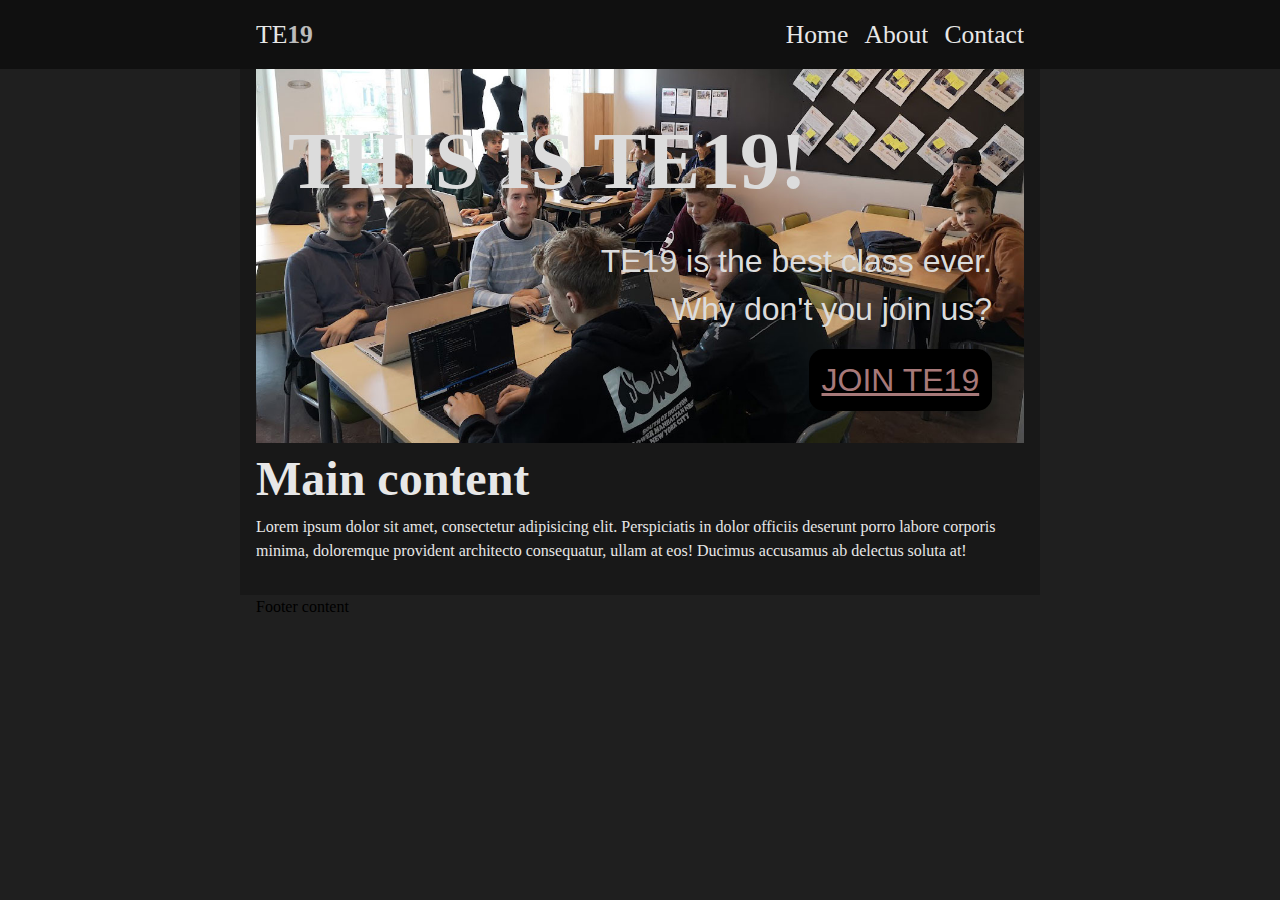
<file: cta/index.html>
<!DOCTYPE html>
<html lang="en">
  <head>
    <meta charset="UTF-8" />
    <meta http-equiv="X-UA-Compatible" content="IE=edge" />
    <meta name="viewport" content="width=device-width, initial-scale=1.0" />
    <title>CTA komponent</title>
    <link rel="stylesheet" href="../nav/nav.css">
    <link rel="stylesheet" href="cta.css">
  </head>
  <body>
    <nav class="navbar">
      <div class="navbar-inner container">
        <a class="navbar-brand" href="#">TE<span style="font-weight: 600;">19</span></a>
        <ul class="nav">
          <li class="nav-item">
            <a class="nav-link" href="#">Home</a>
          </li>
          <li class="nav-item">
            <a class="nav-link" href="#">About</a>
          </li>
          <li class="nav-item">
            <a class="nav-link" href="#">Contact</a>
          </li>
        </ul>
      </div>
    </nav>
    <main class="container">
        <header class="cta">
            <div class="cta-filter"></div>
            <h1>This is TE19!</h1>
            <div class="cta-right">
                <p>TE19 is the best class ever.</p>
                <p>Why don't you join us?</p>
                <button>Join TE19</button>    
            </div>
        </header>



      <h1>Main content</h1>
      <p>
        Lorem ipsum dolor sit amet, consectetur adipisicing elit. Perspiciatis
        in dolor officiis deserunt porro labore corporis minima, doloremque
        provident architecto consequatur, ullam at eos! Ducimus accusamus ab
        delectus soluta at!
      </p>
    </main>
    <footer class="container">
      <p>Footer content</p>
    </footer>
  </body>
</html>
</file>
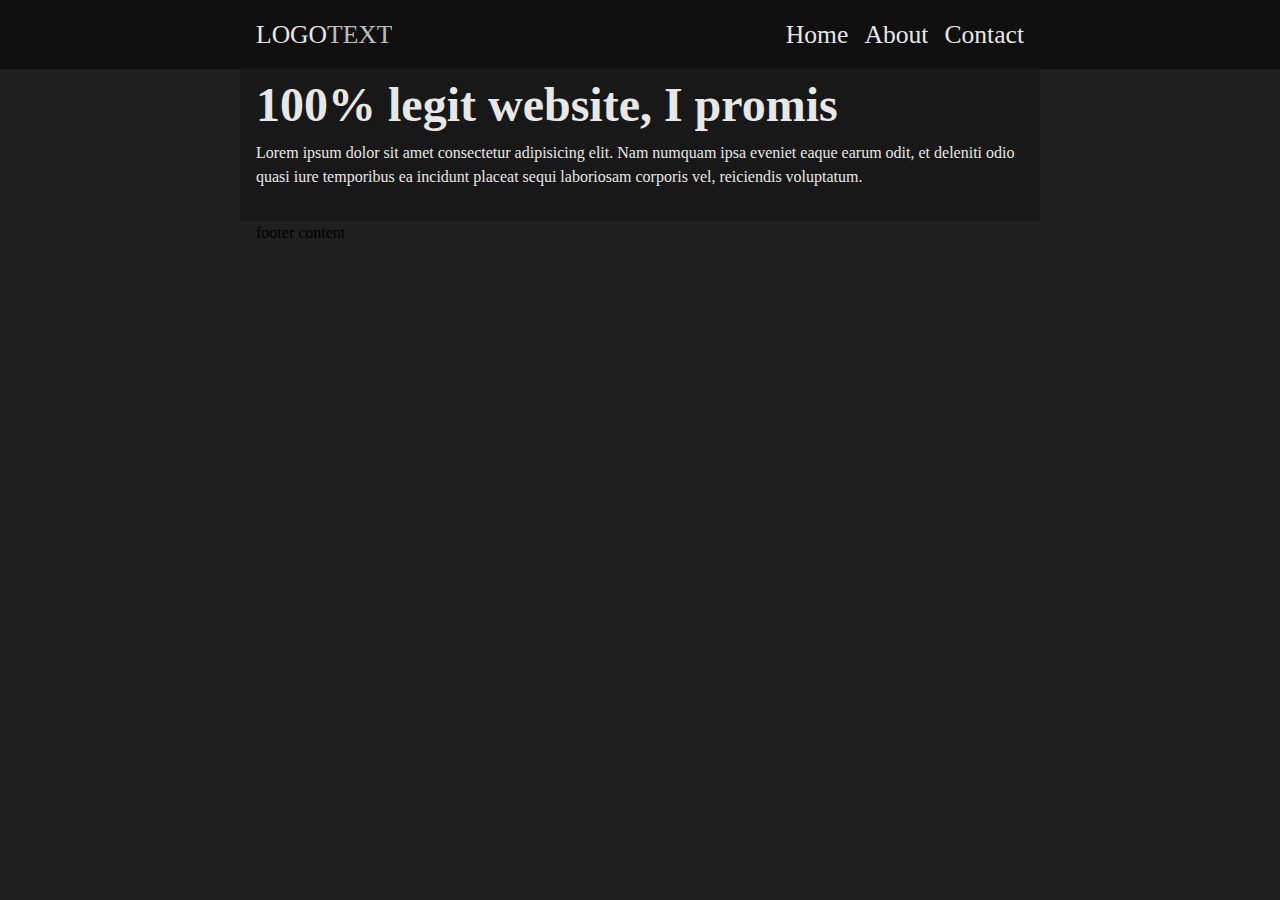
<file: nav/index.html>
<!DOCTYPE html>
<html lang="en">

<head>
    <meta charset="UTF-8">
    <meta http-equiv="X-UA-Compatible" content="IE=edge">
    <meta name="viewport" content="width=device-width, initial-scale=1.0">
    <title>Nav komponent</title>
    <link rel="stylesheet" href="nav.css">
</head>

<body>
    <nav class="navbar">
        <div class=" navbar-inner container">
        <a class="navbar-brand" href="#">Logo<span>text</span></a>
        <ul class="nav">
            <li class="nav-item"><a href="#" class="nav-link">Home</a></li>
            <li class="nav-item"><a href="#" class="nav-link">About</a></li>
            <li class="nav-item"><a href="#" class="nav-link">Contact</a></li>
        </ul>
    </div>
    </nav>

    <main class="container">
        <h1>100% legit website, I promis</h1>
        <p>Lorem ipsum dolor sit amet consectetur adipisicing elit. Nam numquam ipsa eveniet eaque earum odit, et deleniti odio quasi iure temporibus ea incidunt placeat sequi laboriosam corporis vel, reiciendis voluptatum.</p>
    </main>

    <footer class="container">
        <p>footer content</p>
    </footer>

</body>

</html>
</file>
<file: nav/nav.css>
*{
  margin: 0;
  padding: 0;
  overflow-x: hidden;
}

body {
  font-size: 16px;
  line-height: 1.5;
  background-color: rgb(31, 31, 31);
}

main {
  background-color: rgb(24, 24, 24);
  color: #e7e7e7;
  padding-bottom: 2rem;
}

p {
  font-size: 1rem;
}

h1 {
  font-size: 3rem;
}

.container {
  margin-left: auto;
  margin-right: auto;
  padding-left: 1rem;
  padding-right: 1rem;
  max-width: 48rem;
}

.navbar {
  min-height: 3rem;
  background-color: #101010;
  font-size: 1.6rem;
  padding-top: 1rem;
  padding-bottom: 0.3rem;
}

.navbar-inner {
  display: flex;
  justify-content: space-between;
  align-items: center;
  flex-direction: row;
}

@media screen and (max-width: 24rem) {
  .navbar-inner, .nav {
    flex-direction: column;
  }
}
  

.nav {
  display: flex;
  list-style: none;
}

.nav-item {
  padding-left: 1rem;
}

.nav-link {
  text-decoration: none;
  color: #e7e7e7;
}

.nav-link:hover {
  text-decoration: underline;
}

.navbar-brand {
  color: #e7e7e7;
  text-transform: uppercase;
  text-decoration: none;
}

span {
  font-weight: 500;
  opacity: .8;
}
</file>
<file: cta/cta.css>
.cta {
    position: relative;
    background-image: url("images/te19.jpg");
    background-size: cover;
    width: 100%;
    color: #dcdcdc;
    z-index: 0;

    &-filter {
        position: absolute;
        width: 100%;
        height: 100%;
        background-color: rgba(0, 0, 0, 0.432);
        z-index: -1;
    }
}
.cta > h1 {
    font-size: 5rem;
    font-weight: 900;
    text-transform: uppercase;
    padding: 0 2rem;
    padding-top: 2rem;
    padding-bottom: 1rem;
    z-index: 10;
    font-family: cursive;
}

.cta-right {
    padding: 0 2rem;
    text-align: right;
    color: #dcdcdc;
    z-index: 10;
    font-family: sans-serif;
}
.cta-right > p {
    font-size: 2rem;
}
.cta-right > button {
    font-size: 2rem;
    padding: .8rem;
    text-transform: uppercase;
    border: 0px;
    margin-top: 1rem;
    margin-bottom: 2rem;
    background-color: rgb(0, 0, 0);
    color: #a77979;
    text-decoration: underline;
    border-top-left-radius:15px;
    border-top-right-radius:15px;
    border-bottom-right-radius:15px;
    border-bottom-left-radius:15px;
}
.cta-right > button:hover {
    color: #a84b4b;
    background-color: rgb(0, 0, 0);
}
</file>
